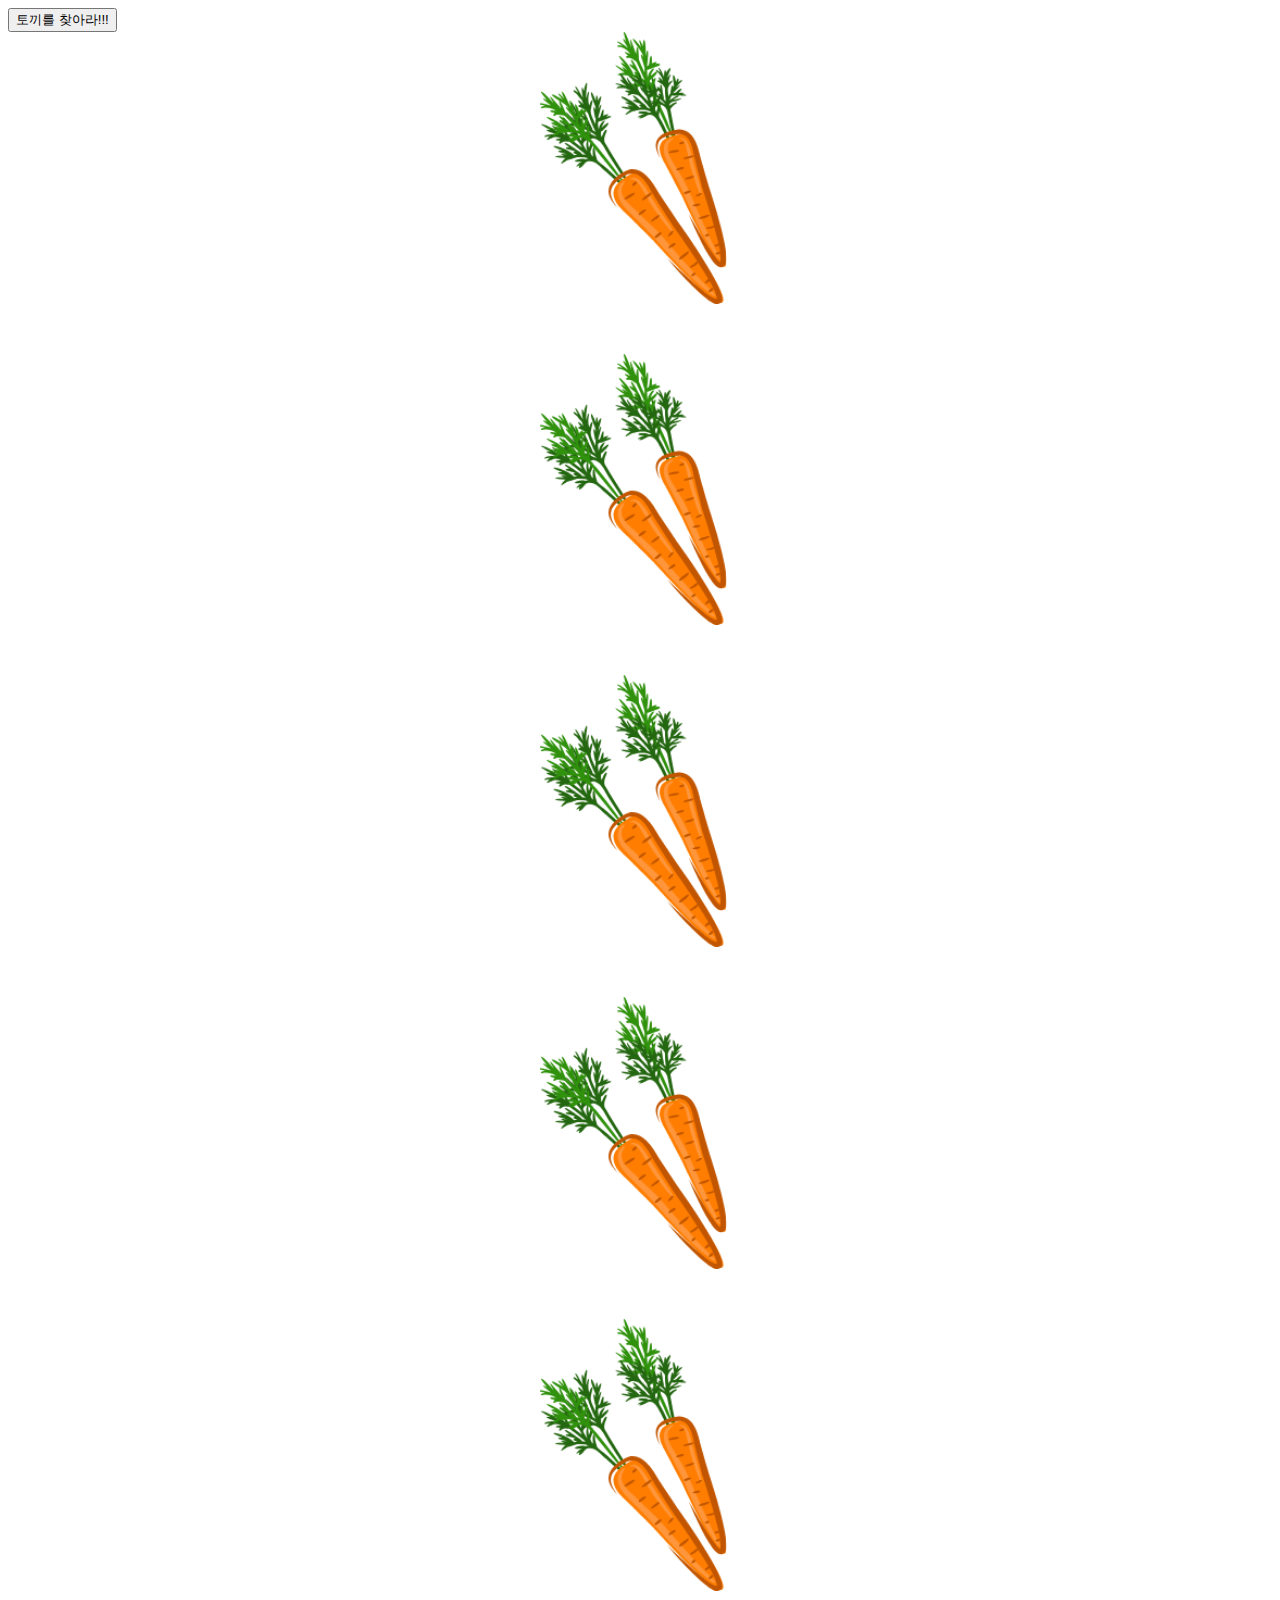
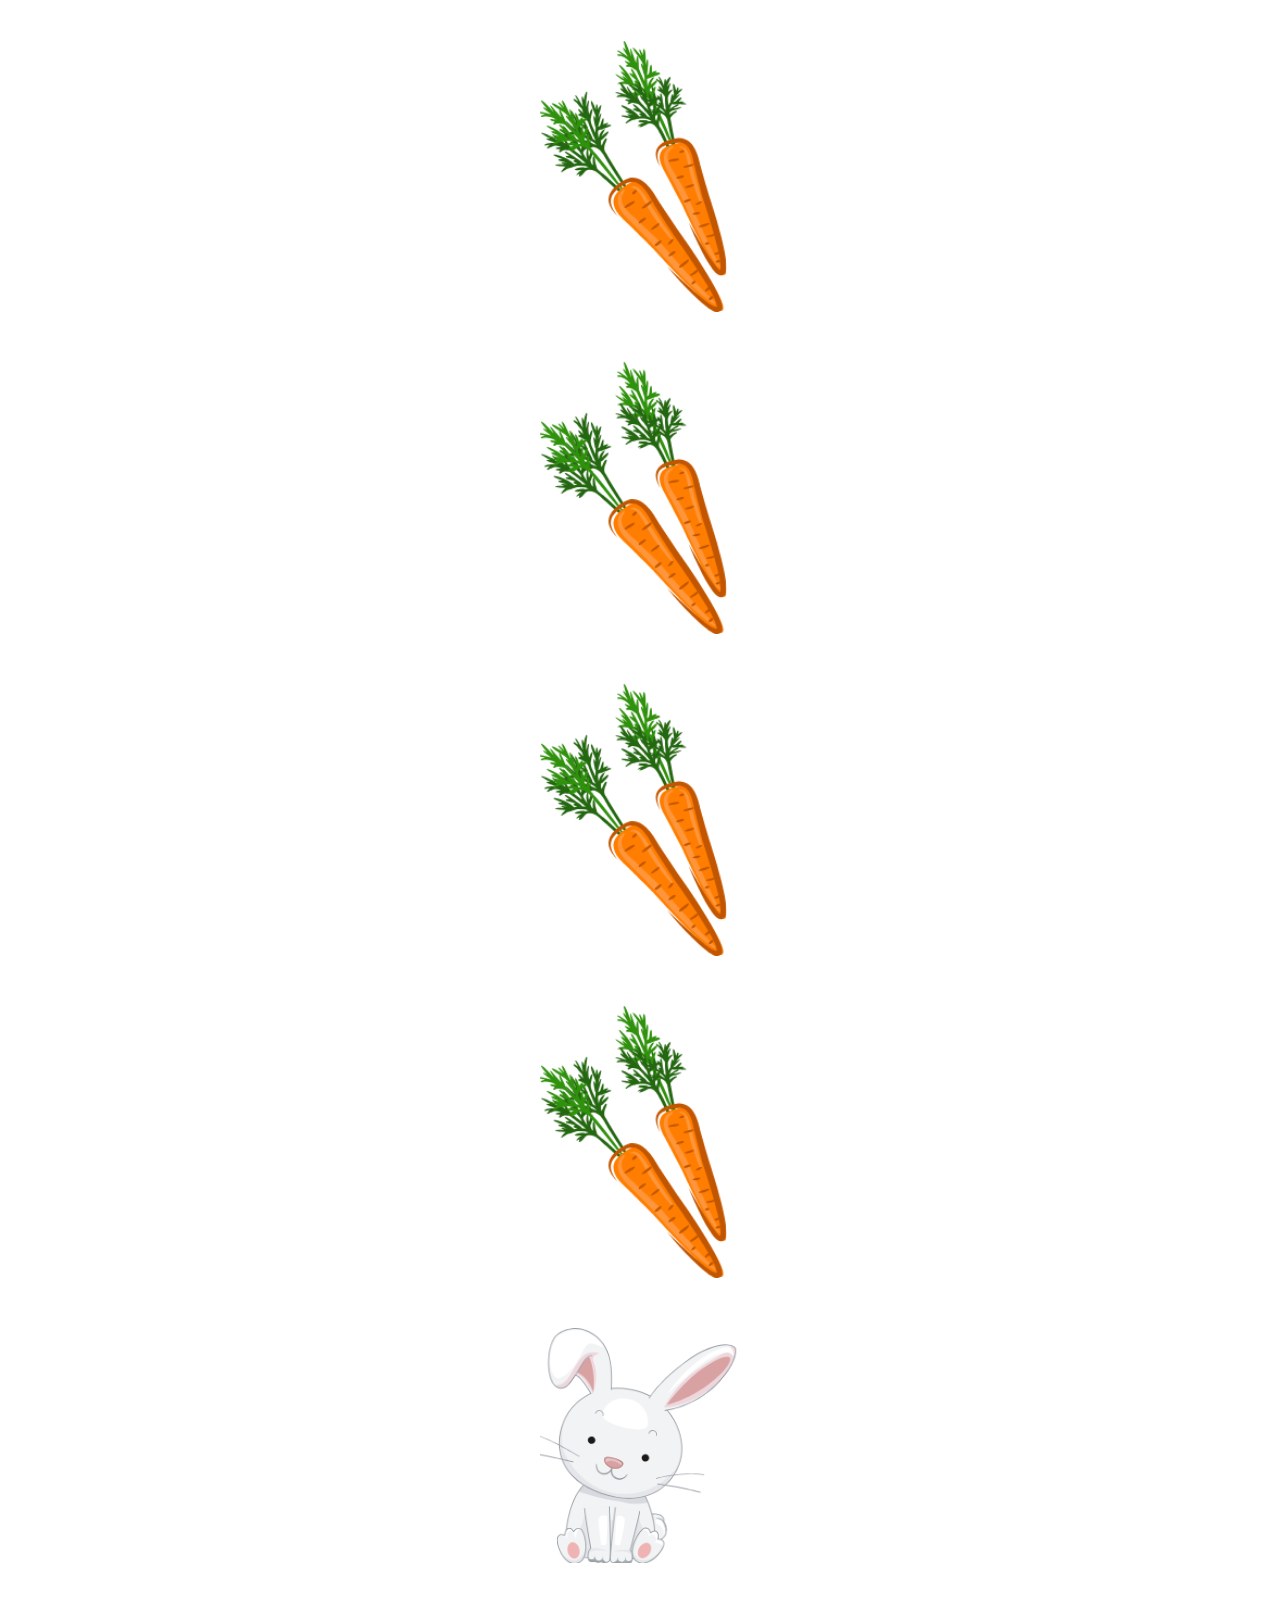
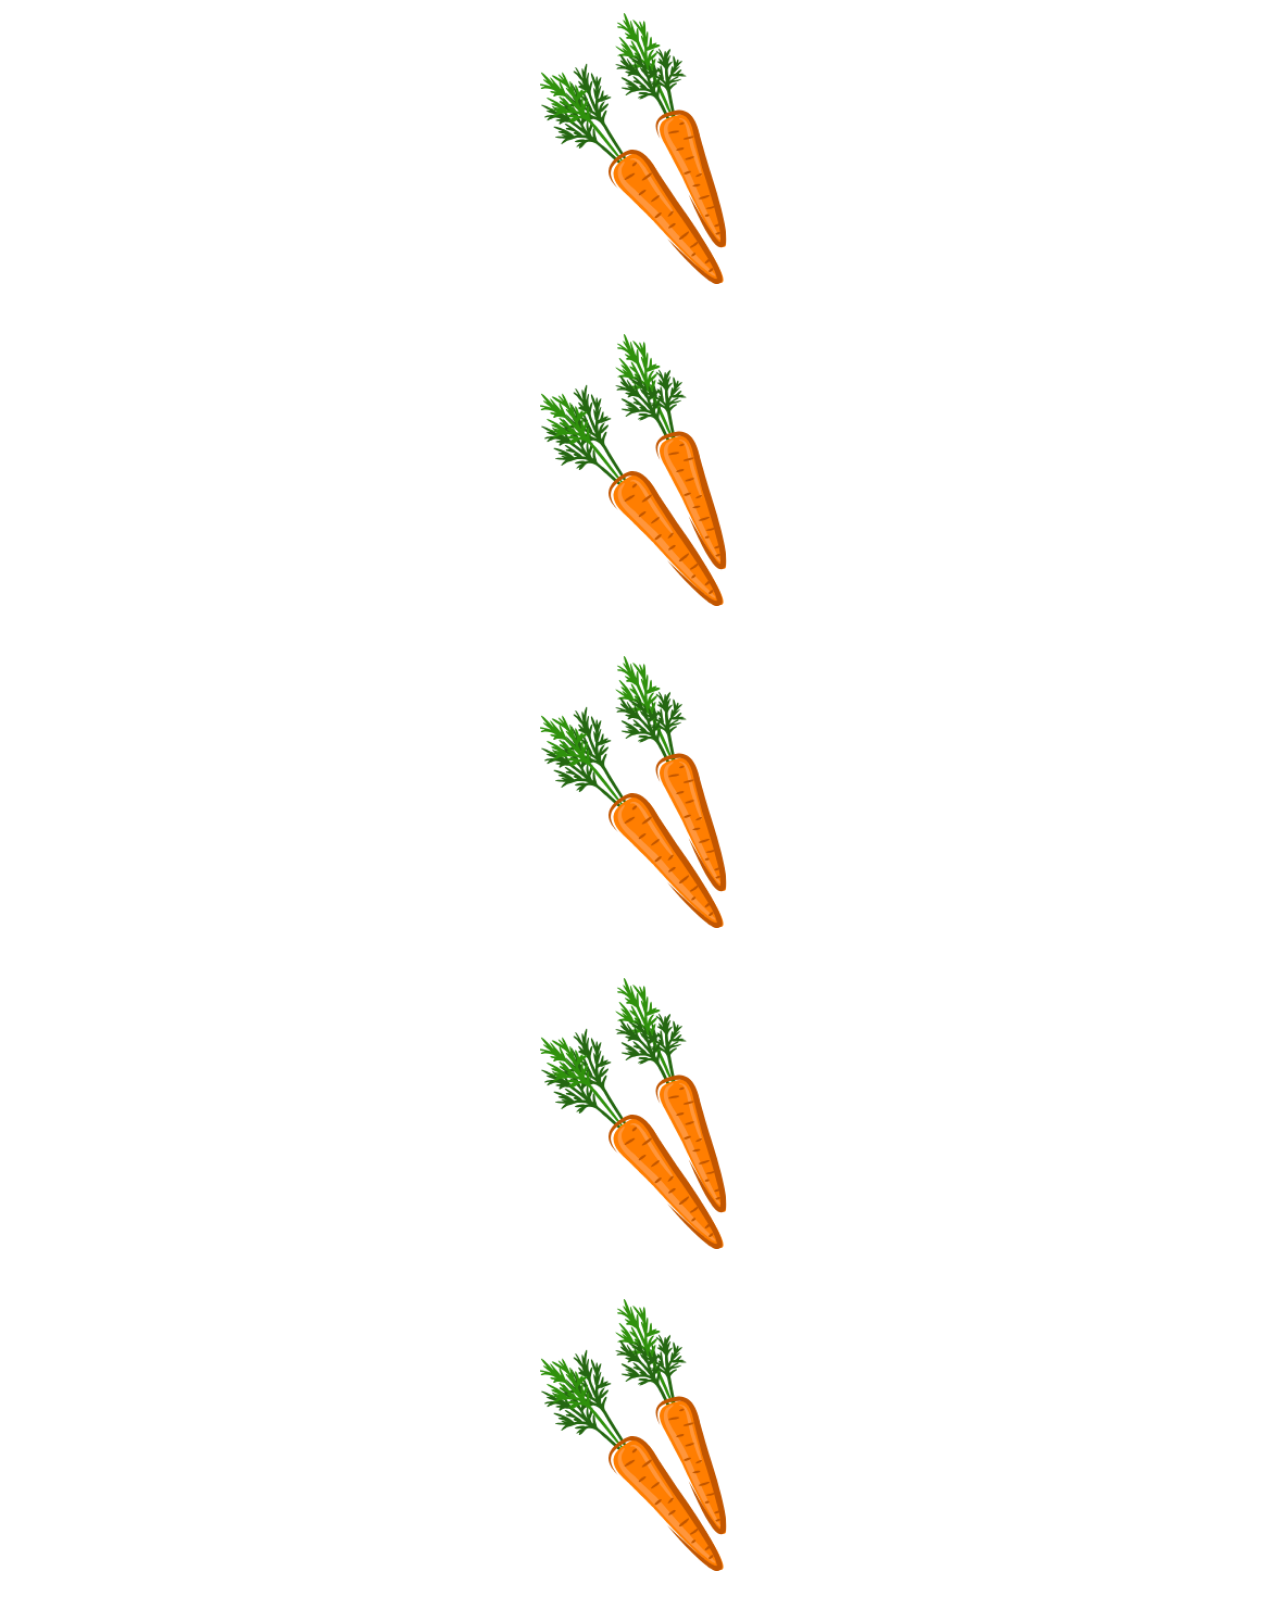
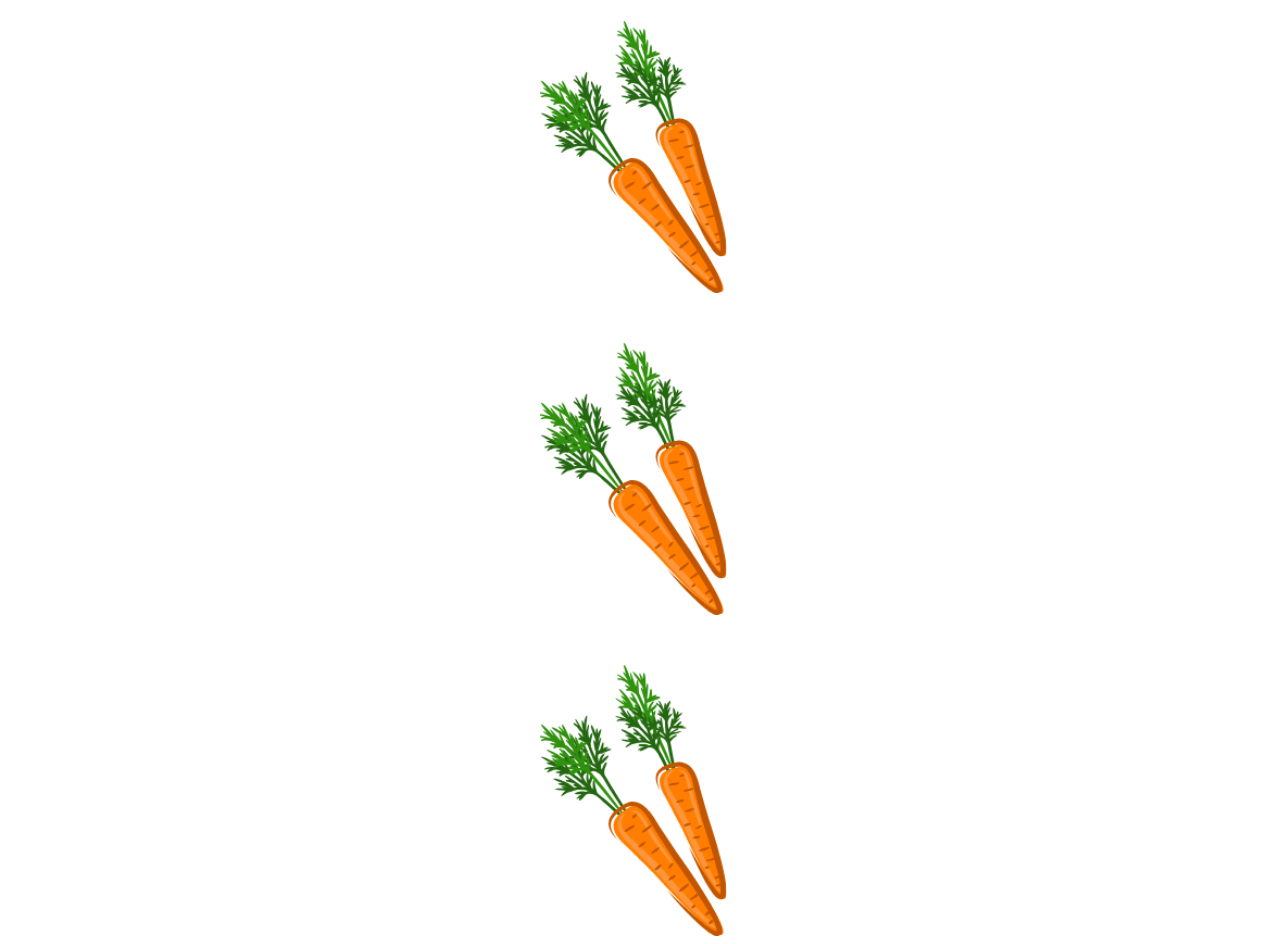
<file: chapter2/rabbit/index.html>
<!DOCTYPE html>
<html lang="en">
  <head>
    <meta charset="UTF-8" />
    <meta name="viewport" content="width=device-width, initial-scale=1.0" />
    <title>토끼찾기</title>
    <link rel="stylesheet" href="style.css" />
    <script src="main.js" defer></script>
  </head>
  <body>
    <button>토끼를 찾아라!!!</button>
    <div class="carrots">
      <img src="./images/carrot.png" alt="당근입니다" />
      <img src="./images/carrot.png" alt="당근입니다" />
      <img src="./images/carrot.png" alt="당근입니다" />
      <img src="./images/carrot.png" alt="당근입니다" />
      <img src="./images/carrot.png" alt="당근입니다" />
      <img src="./images/carrot.png" alt="당근입니다" />
      <img src="./images/carrot.png" alt="당근입니다" />
      <img src="./images/carrot.png" alt="당근입니다" />
      <img src="./images/carrot.png" alt="당근입니다" />
      <img id="rabbit" src="./images/rabbit.png" alt="토끼입니다" />
      <img src="./images/carrot.png" alt="당근입니다" />
      <img src="./images/carrot.png" alt="당근입니다" />
      <img src="./images/carrot.png" alt="당근입니다" />
      <img src="./images/carrot.png" alt="당근입니다" />
      <img src="./images/carrot.png" alt="당근입니다" />
      <img src="./images/carrot.png" alt="당근입니다" />
      <img src="./images/carrot.png" alt="당근입니다" />
      <img src="./images/carrot.png" alt="당근입니다" />
    </div>
  </body>
</html>
</file>
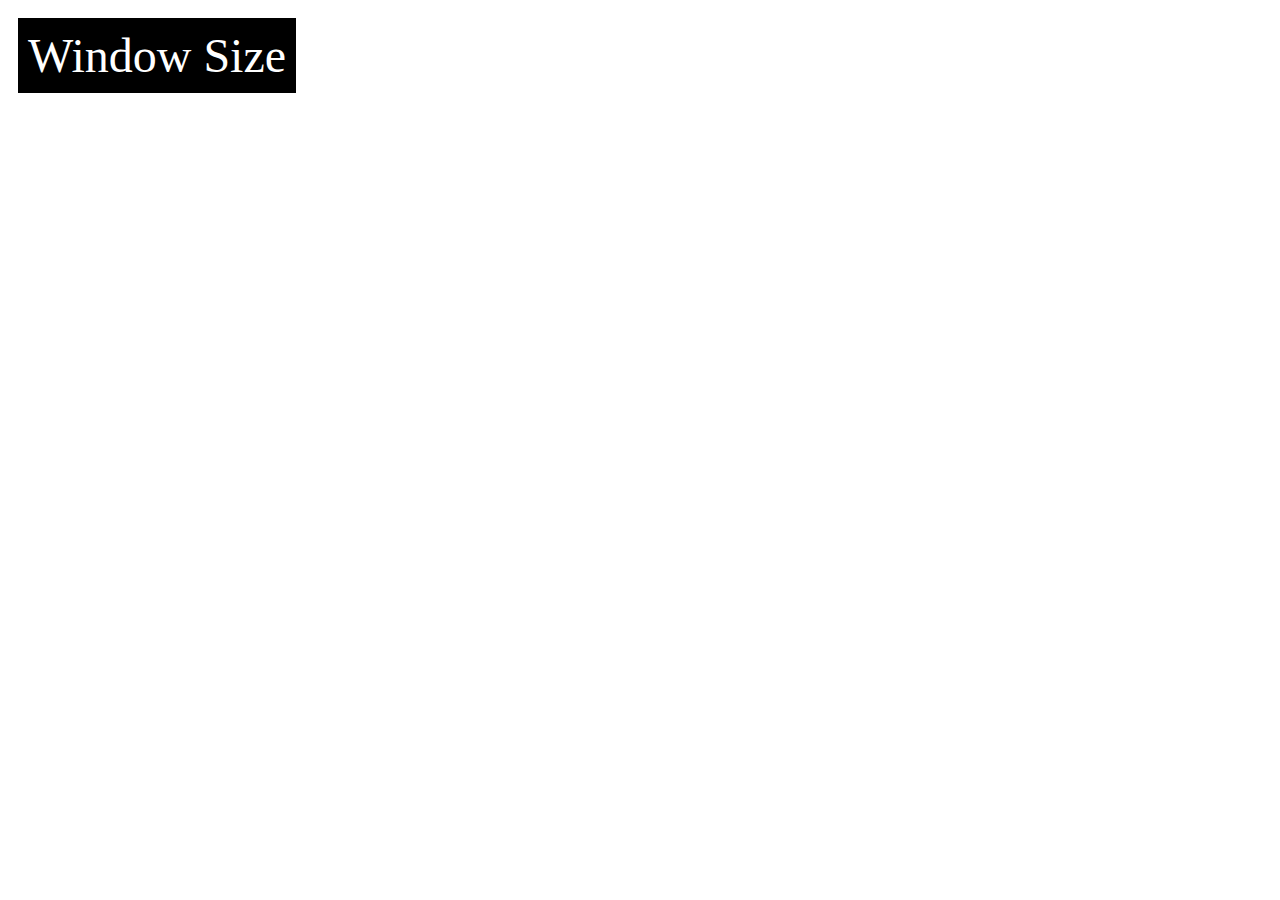
<file: window_size.html>
<!DOCTYPE html>
<html lang="en">
  <head>
    <meta charset="UTF-8" />
    <meta name="viewport" content="width=device-width, initial-scale=1.0" />
    <title>window size</title>
    <link rel="stylesheet" href="style.css" />
  </head>
  <body>
    <div class="tag">Window Size</div>
    <script src="js.js"></script>
  </body>
</html>
</file>
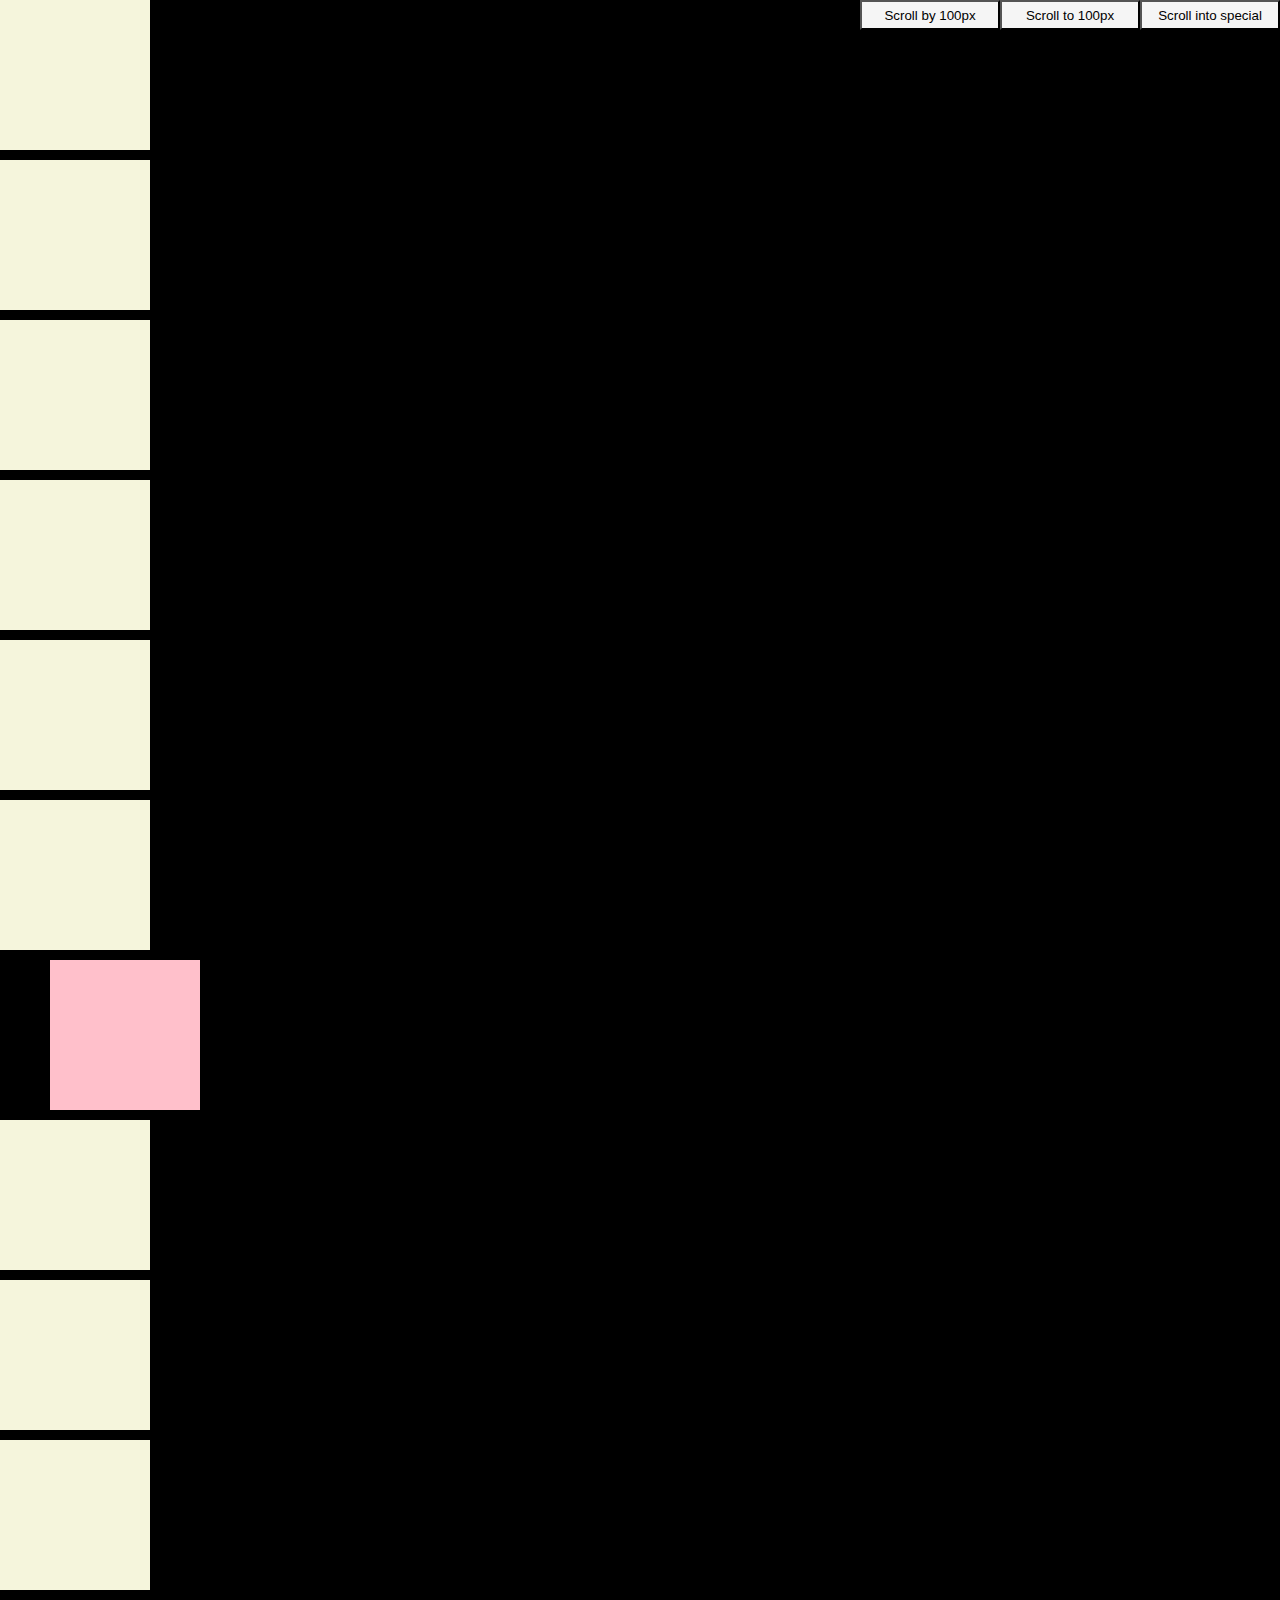
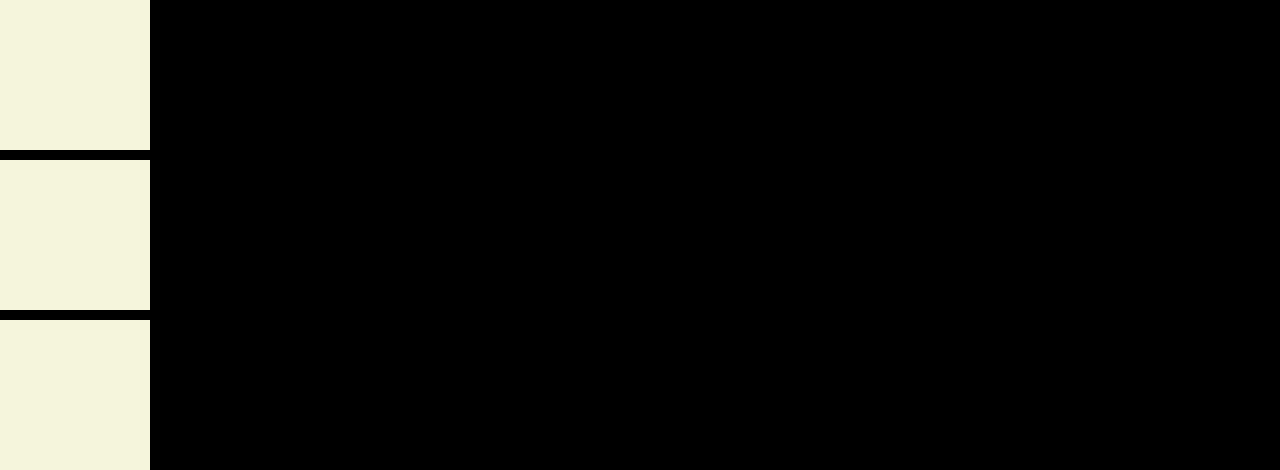
<file: chapter1/page.html>
<!DOCTYPE html>
<html lang="en">
  <head>
    <meta charset="UTF-8" />
    <meta name="viewport" content="width=device-width, initial-scale=1.0" />
    <title>coordinates</title>
    <style>
      * {
        box-sizing: border-box;
        margin: 0;
        padding: 0;
      }

      .body,
      html {
        height: 100%;
        background-color: black;
      }
      .container {
        height: 100%;
        display: flex;
        flex-direction: column;
        gap: 10px;
      }

      .box {
        background-color: beige;
        color: white;
        width: 150px;
        height: 150px;
      }

      .box:hover {
        background-color: wheat;
      }

      .special-box {
        background-color: pink;
        margin-left: 50px;
      }

      .button-container {
        width: 100%;
        display: flex;
        position: fixed;
        justify-content: right;
        align-items: end;
      }

      .button-container > button {
        width: 140px;
        height: 30px;
        background-color: whitesmoke;
      }

      .button-container > button:hover {
        background-color: aqua;
      }
    </style>
  </head>
  <body>
    <div class="button-container">
      <button id="scroll-by">Scroll by 100px</button>
      <button id="scroll-to">Scroll to 100px</button>
      <button id="special-button">Scroll into special</button>
    </div>
    <div class="container">
      <div class="box"></div>
      <div class="box"></div>
      <div class="box"></div>
      <div class="box"></div>
      <div class="box"></div>
      <div class="box"></div>
      <div class="box special-box"></div>
      <div class="box"></div>
      <div class="box"></div>
      <div class="box"></div>
      <div class="box"></div>
      <div class="box"></div>
      <div class="box"></div>
    </div>
    <script>
      //1.querySelector는 특정노드를 선택하고싶을때 ,
      //2.querySelectorAll은 NodeList를 반환,forEach 지원함
      //3.getElementsByClassName은 유사배열인 HTMLCollection 만들어줌,forEach 지원안함
      //4. 2,3번 둘다 map,filter지원안해서 배열로 변환해야 함
      //5.getElementById는 단일 요소만 반환함.
      const box = document.querySelectorAll(".box");
      const btns = document.querySelectorAll("button");
      const moveBy = document.getElementById("scroll-by");
      const moveTo = document.getElementById("scroll-to");
      const specialBtn = document.getElementById("special-button");
      const specialBox = document.querySelector(".special-box");

      //   box.forEach((box) => {
      //     box.addEventListener("click", (e) => {
      //       //   e.clientTop.toFixed();
      //       const rect = box.getBoundingClientRect();
      //       console.log(rect.bottom);
      //       console.log(rect.right);
      //       console.log(`client: ${e.clientX}, ${e.clientY}`);
      //       console.log(`page ${e.pageX}, ${e.pageY}`);
      //     });
      //   });

      //이벤트 위임방식이란 하나의 상위요소에 이벤트리스너 달아서 내부 여러 자식
      //에 한번에 이벤트 처리하는 방식
      document
        .querySelector(".button-container")
        .addEventListener("click", (e) => {
          switch (e.target.id) {
            //타겟의 id가 scroll-by면 window 객체 소환
            case "scroll-by":
              window.scrollBy({
                top: 100,
                behavior: "smooth",
              });
              //break는 코드실행멈추고 문을 종료하라
              break;

            case "scroll-to":
              window.scrollTo({
                top: 100,
                behavior: "smooth",
              });
              break;

            case "special-button":
              specialBox.scrollIntoView({
                behavior: "smooth",
              });
              break;

            default:
              break;
          }
        });
    </script>
  </body>
</html>
</file>
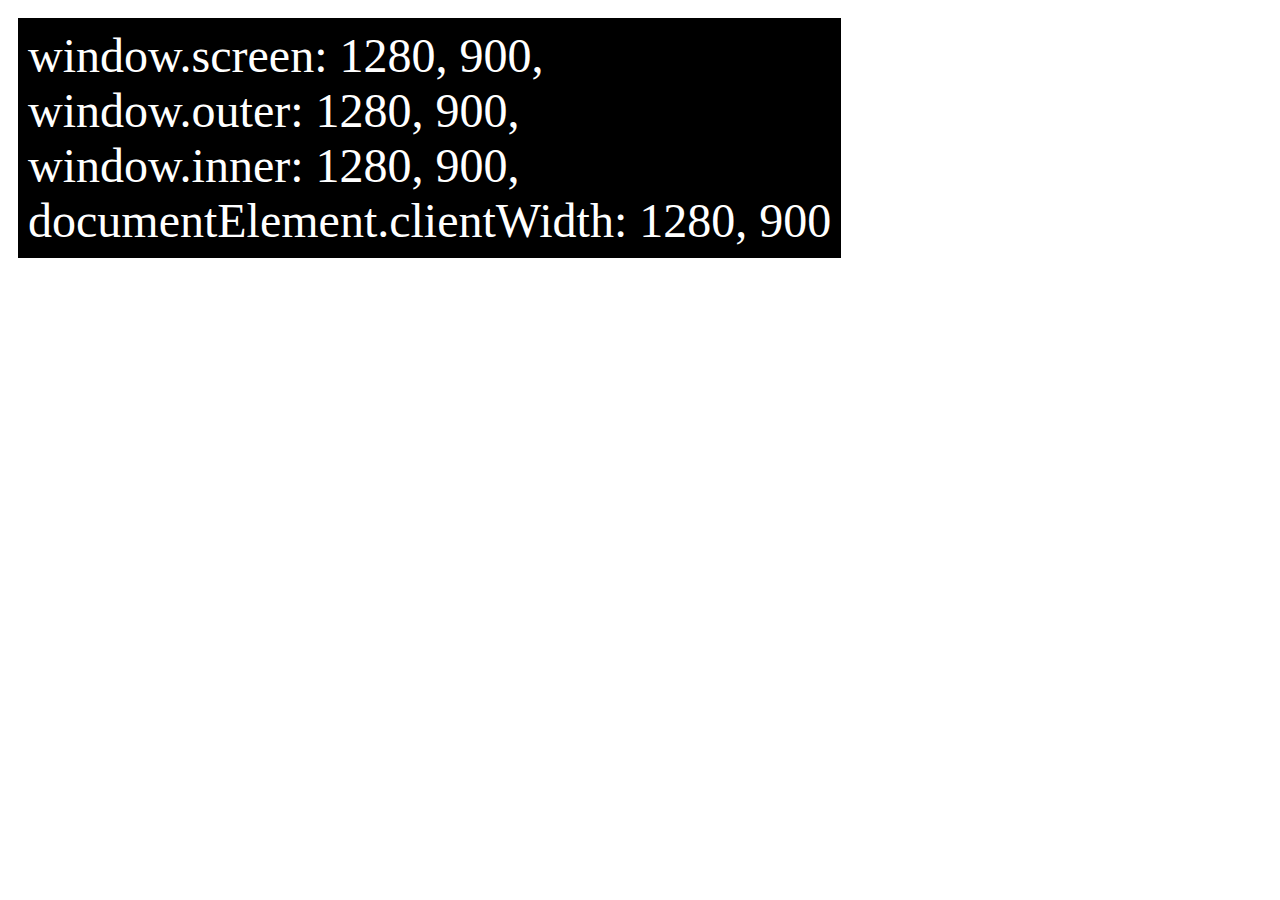
<file: chapter1/window_size.html>
<!DOCTYPE html>
<html lang="en">
  <head>
    <meta charset="UTF-8" />
    <meta name="viewport" content="width=device-width, initial-scale=1.0" />
    <title>window size</title>
    <style>
      .tag {
        background-color: black;
        color: white;
        display: inline-block;
        padding: 10px;
        margin: 10px;
        font-size: 48px;
      }
    </style>
  </head>
  <body>
    <div class="tag">Window Size</div>
    <script>
      function updateTag() {
        tag.innerHTML = `
        window.screen: ${window.screen.width}, ${window.screen.height},</br>
        window.outer: ${window.outerWidth}, ${window.outerHeight},</br>
        window.inner: ${window.innerWidth}, ${window.innerHeight},</br>
        documentElement.clientWidth: ${document.documentElement.clientWidth}, ${window.innerHeight}
        `;
      }
      const tag = document.querySelector(".tag");
      window.addEventListener("resize", () => {
        updateTag();
      });
      updateTag();
    </script>
  </body>
</html>
</file>
<file: chapter2/rabbit/style.css>
.carrots {
  gap: 50px;
  display: flex;
  flex-direction: column;
}

.carrots img {
  width: 200px;
  margin: auto;
  display: block;
}
</file>
<file: style.css>
.tag {
  background-color: black;
  color: white;
  display: inline-block;
  padding: 10px;
  margin: 10px;
  font-size: 48px;
}
</file>
